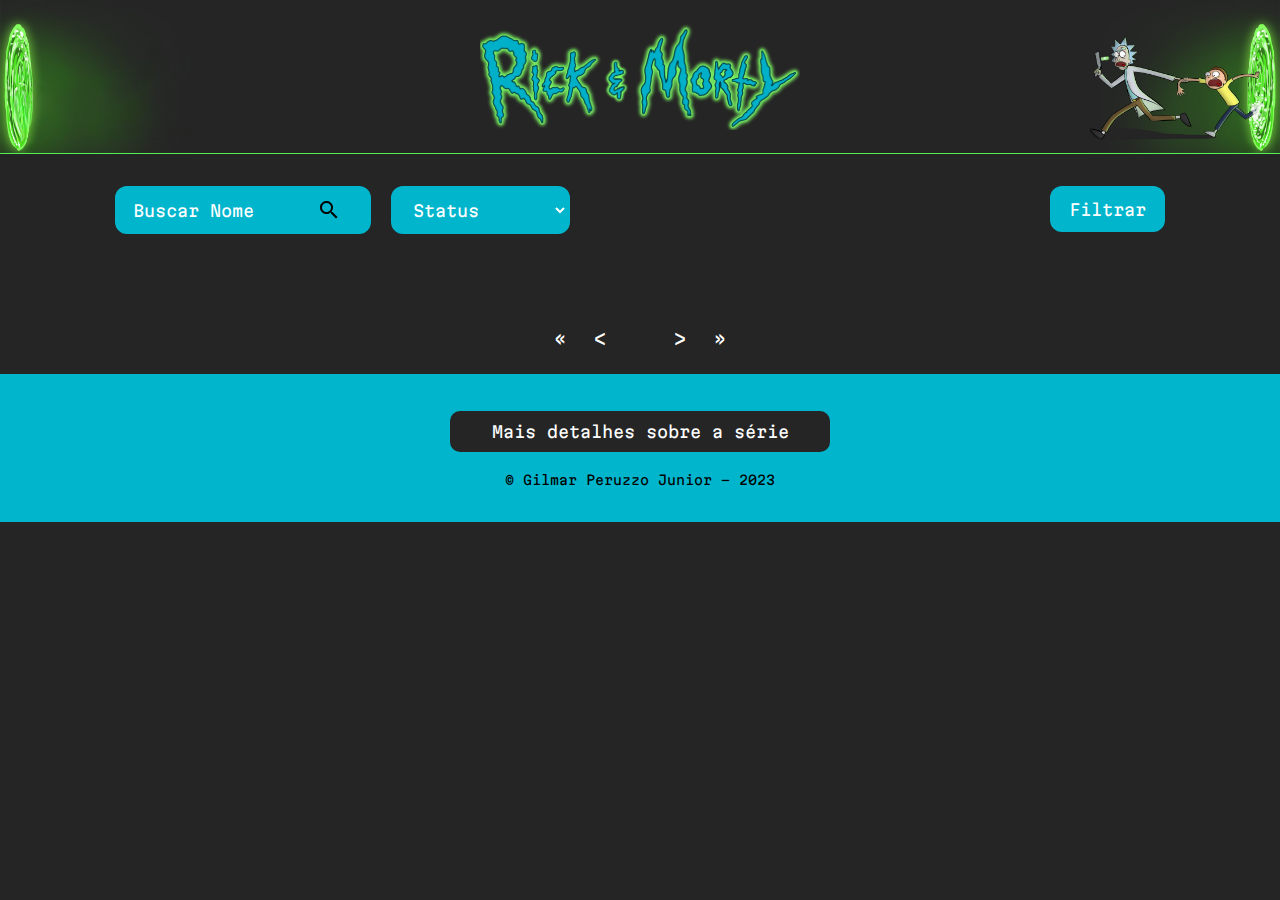
<file: index.html>
<!DOCTYPE html>
<html lang="en">

<head>
    <meta charset="UTF-8">
    <meta name="viewport" content="width=device-width, initial-scale=1.0">
    <link rel="stylesheet" href="styles/reset.css">
    <link rel="icon" type="image/x-icon" href="assets/favicon.png">
    <link rel="stylesheet" href="styles/components/header.css">
    <link rel="stylesheet" href="styles/components/characters-card.css">
    <link rel="stylesheet" href="styles/components/filters.css">
    <link rel="stylesheet" href="styles/components/paginate.css">
    <link rel="stylesheet" href="styles/components/modal.css">
    <link rel="stylesheet" href="styles/components/footer.css">
    <title>Rick and Morty</title>
</head>

<body>
    <header class="header">
        <img class="image__portal--left" src="assets/portal-left.jpg" alt="Imagem de um portal">
        <img class="image__logo" src="assets/logo.svg" alt="Logo rick and morty">
        <img class="image__portal--right" src="assets/portal-right.jpg" alt="Imagem rick and morty saindo de um portal">
    </header>

    <main>
        <section>
            <div class="filter">
                <div class="filter__fields">
                    <input type="search" id="name" placeholder="Buscar Nome" class="filter__name">
                    <select name="status" id="status" class="filter__status">
                        <option value="" default>Status</option>
                        <option value="alive">Vivo</option>
                        <option value="dead">Morto</option>
                        <option value="unknown">Desconhecido</option>
                    </select>
                </div>
                <div id="filters-button">
                    <button type="submit" class="filter__button--element">Filtrar</button>
                </div>


            </div>
            <div class="characters__notFound">
            </div>
            <div class="characters__container">
            </div>
            <div class="modal">
                <dialog class="dialog__modal">
                    <figure>
                        <img src="./assets/rick-and-morty-modal.png" alt="Imagem da série Rick & Morty">
                        <p class="exit__modalButton">x</p>
                        <figcaption>
                            <p>Criada por Justin Roiland e Dan Harmon, Rick & Morty é uma série animada de comédia que mostra as aventuras interdimensionais de Rick, a mente mais brilhante da galáxia, e seu neto Morty.</p>
                            <p>Com sua arma capaz de criar portais para viajar no tempo-espaço, Rick leva Morty para explorar todos as absurdas formas de vida que o universo é capaz de sustentar.</p>
                            <p>Apesar de genial, Rick sofre de alcoolismo e possui uma relação conflituosa com sua família, fruto da sua visão cínica da vida e seu egoísmo. Por outro lado, Morty está longe de ter o intelecto do seu avô, mas é o único capaz de fazê-lo ser um pouco mais gentil.</p>
                            <p>Entre momentos hilários e reflexões interessantes sobre a vida, Rick & Morty arrancam gargalhadas e ainda rende ótimas discussões filosóficas.</p>
                        </figcaption>
                    </figure>
                    <a href="https://www.rottentomatoes.com/tv/rick_and_morty" target="_blank" class="modal___button">Clique aqui para mais informações</a>
                </dialog>
            </div>
            <div class="controls__paginate">
                <div class="first__page">&#171;</div>
                <div class="prev__page">&#60;</div>
                <div class="numbers__page">
                    <div id="current__page-number"></div>
                </div>
                <div class="next__page">&#62;</div>
                <div class="last__page">&#187;</div>
            </div>
        </section>
    </main>
    <footer>
        <div class="footer__button">
            <button type="submit" class="footer__button--element" id="show-modal">Mais detalhes sobre a série</button>
        </div>
        <p class="copyrigth">&copy; Gilmar Peruzzo Junior - 2023</p>
    </footer>
</body>
<script src="./js/script.js" type="module"></script>

</html>
</file>
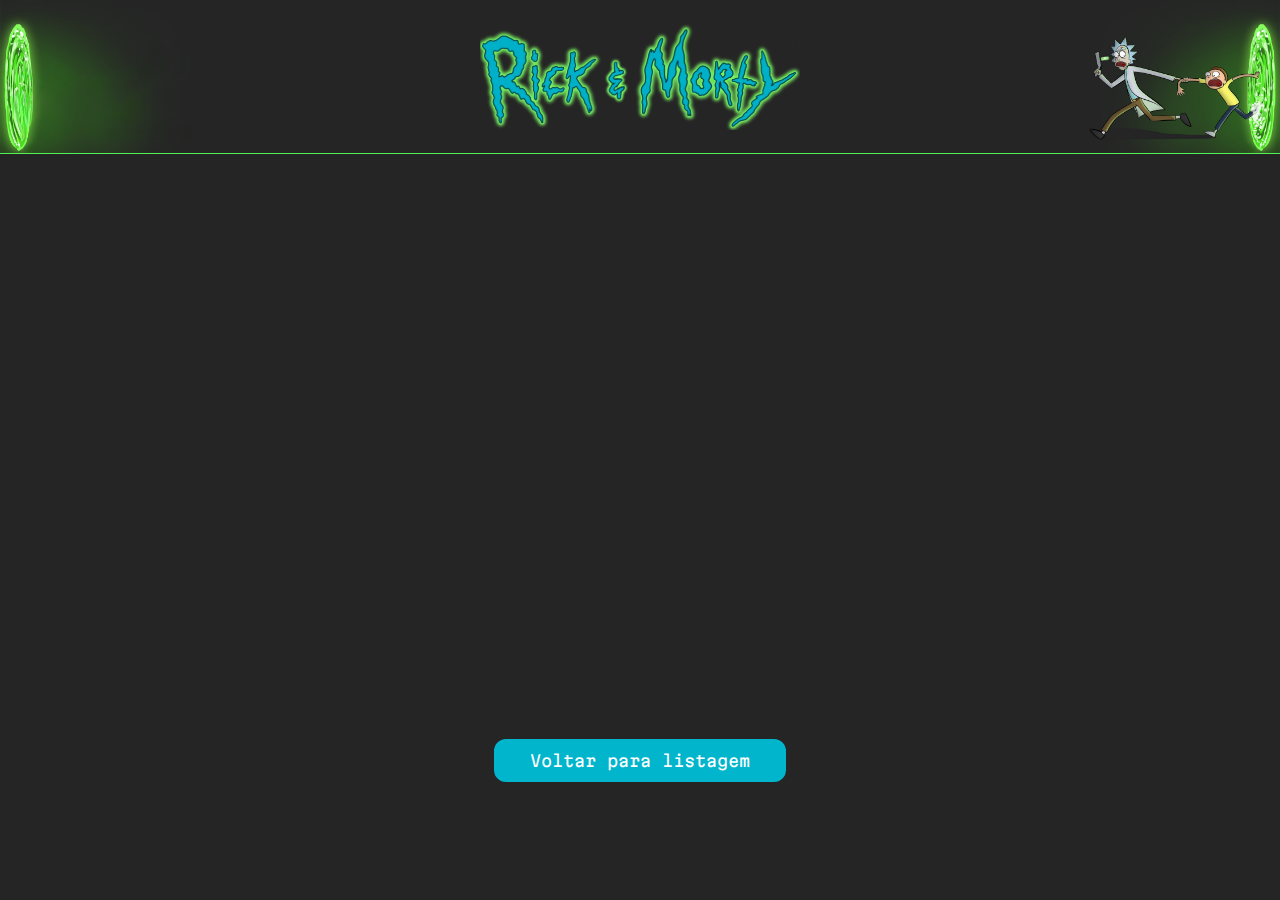
<file: pages/character.html>
<!DOCTYPE html>
<html lang="en">

<head>
    <meta charset="UTF-8">
    <meta name="viewport" content="width=device-width, initial-scale=1.0">
    <link rel="stylesheet" href="../styles/reset.css">
    <link rel="icon" type="image/x-icon" href="../assets/favicon.png">
    <link rel="stylesheet" href="../styles/components/header.css">
    <link rel="stylesheet" href="../styles/components/character.css">
    <title> </title>
</head>

<body>
    <header class="header">
        <img class="image__portal--left" src="../assets/portal-left.jpg" alt="Imagem de um portal">
        <img class="image__logo" src="../assets/logo.svg" alt="Logo rick and morty">
        <img class="image__portal--right" src="../assets/portal-right.jpg" alt="Imagem rick and morty saindo de um portal">
    </header>
    <main>
        <div class="character__container">
        </div>
        <div>
            <a id="listing-button" type="submit" class="listing__button" href="../index.html">Voltar para listagem</a>
        </div>
    </main>
    <script src="../js/components/character.js" type="module"></script>

</body>

</html>
</file>
<file: styles/components/header.css>
@import "../style.css";

.header {
	background-color: var(--main-color);
	display: flex;
	justify-content: space-between;
	align-items: center;
	border-bottom: 1px solid var(--contrast-color);
}

.image__portal--left {
	box-sizing: border-box;
	max-width: 15%;
}

.image__logo {
	box-sizing: border-box;
	max-width: 25%;
}

.image__logo:hover {
	transform: scale(1.2);
	transition: 1s;
}

.image__portal--right {
	box-sizing: border-box;
	max-width: 15%;
}

@media (max-width: 834px) {
	.header {
		display: none;
	}
}
</file>
<file: styles/components/characters-card.css>
@import "../style.css";

.characters__container {
	width: 100%;
	display: grid;
	grid-template-columns: repeat(4, 240px);
	gap: 30px;
	font-family: var(--default-font);
	margin-top: 20px;
}

.characters__notFound {
	font-family: var(--default-font);
	font-size: 1.5rem;
	color: var(--lightGray-color);
	display: flex;
	align-items: center;
	justify-content: center;
}

/* CARD */

.character__item {
	border-radius: 10px;
	position: relative;
	overflow: hidden;
	background: var(--white-color);
	box-shadow: 0 0 10px var(--contrast-color);
}

.character__item:hover {
	box-shadow: 0 0 10px var(--black-color);
	cursor: pointer;
	transform: scale(1.1);
	transition: 0.5s;
}

/* OVERLAY */

.character__overlay {
	position: absolute;
	top: 0;
	left: 0;
	width: 100%;
	height: 100%;
	display: flex;
	align-items: center;
	justify-content: center;
	text-decoration: none;
}

.character__overlay:hover {
	backdrop-filter: blur(3px);
	transition: 0.5s;
}

.character__button {
	opacity: 0;
	transition: opacity 0.5s;
	display: flex;
	align-items: center;
	justify-content: center;
	text-decoration: none;
	font-weight: 600;
	background-color: var(--main-color);
	color: var(--white-color);
	width: 200px;
	height: 50px;
	border-radius: 20px;
}

.character__overlay:hover .character__button {
	opacity: 1;
}

/* IMAGE */

.character__item > img {
	width: 240px;
	height: 170px;
	object-fit: cover;
}

/* DETAILS */

.character__details {
	padding: 0.625rem;
}
.character__details h2 {
	font-size: 1rem;
	margin-bottom: 10px;
	font-weight: 600;
}
.character__details p {
	display: flex;
	font-size: 1rem;
	margin-bottom: 10px;
	align-items: center;
}

.character__details p:last-child {
	margin-top: 20px;
}

.character__statusIcon {
	display: flex;
	margin-right: 5px;
	width: 20px;
	height: auto;
}

@media (max-width: 834px) {
	.characters__container {
		grid-template-columns: repeat(2, 240px);
	}
}

@media (min-width: 1440px) {
	.characters__container {
		grid-template-columns: repeat(5, 240px);
	}
}
</file>
<file: styles/components/filters.css>
@import "../style.css";

.filter {
	display: flex;
	margin: 2rem 0 2rem 0;
	justify-content: space-between;
}

.filter__fields {
	display: flex;
	gap: 20px;
}

.filter__name {
	border: 2px solid var(--filter-color);
	background-color: var(--filter-color);
	color: var(--white-color);
	font-family: var(--default-font);
	border-radius: 12px;
	font-size: 1rem;
	padding: 0.7rem 1rem;
	width: 20vw;
}

.filter__name::placeholder {
	color: var(--white-color);
	font-size: 1rem;
	background: url("../../assets/search-icon.png") no-repeat right center;
}

.filter__name:hover {
	box-shadow: 0 0 10px var(--black-color);
	transition: 0.3s;
}

.filter__status {
	border: 2px solid var(--filter-color);
	background-color: var(--filter-color);
	color: var(--white-color);
	font-family: var(--default-font);
	font-size: 1rem;
	border-radius: 12px;
	padding: 0.7rem 1rem;
	width: 14vw;
}

.filter__button--element {
	overflow: hidden;
	border: 2px solid var(--filter-color);
	background-color: var(--filter-color);
	color: var(--white-color);
	font-family: var(--default-font);
	font-size: 1rem;
	border-radius: 12px;
	padding: 0.7rem 1rem;
	width: 9vw;
}

.filter__status:hover,
.filter__button--element:hover {
	cursor: pointer;
	box-shadow: 0 0 10px var(--black-color);
	transition: 0.3s;
}

@media (max-width: 834px) {
	.filter__name {
		width: 25vw;
	}
	.filter__name::placeholder {
		font-size: 0.875rem;
		background: none;
	}

	.filter__status,
	.filter__button--element {
		font-size: 0.875rem;
		width: 20vw;
	}
}
</file>
<file: styles/components/paginate.css>
@import "../style.css";

.controls__paginate {
	display: flex;
	align-items: center;
	justify-content: center;
	font-family: var(--default-font);
	padding: 2rem 0 1rem 0;
	color: var(--white-color);
}

.controls__paginate div {
	cursor: pointer;
	display: flex;
	align-items: center;
	justify-content: center;
	font-size: 1.25rem;
}

.controls__paginate div:not(.numbers__page),
.controls__paginate div.numbers__page div {
	width: 40px;
	height: 40px;
}

.numbers__page {
	border-radius: 20px;
}

.numbers__page:hover {
	transition: 0.5s;
	color: var(--contrast-color);
}

.first__page:hover,
.prev__page:hover,
.next__page:hover,
.last__page:hover {
	transition: 0.3s;
	color: var(--filter-color);
	background-color: var(--lightGray-color);
}
.first__page,
.prev__page,
.next__page,
.last__page {
	border-radius: 20px;
}
</file>
<file: styles/components/modal.css>
@import "../style.css";

.dialog__modal {
	background-color: var(--white-color);
	font-family: var(--default-font);
	box-shadow: 0 0 10px var(--black-color);
	font-size: 1rem;
	border-radius: 10px;
	border: none;
	max-width: 600px;
	padding: 20px;
	text-align: center;
}

.dialog__modal::backdrop {
	backdrop-filter: blur(3px);
	transition: 0.5s;
}

.exit__modalButton {
	color: var(--lightGray-color);
	font-weight: bold;
	position: absolute;
	top: 0;
	right: 0;
	padding: 10px;
}

.exit__modalButton:hover {
	cursor: pointer;
}

.dialog__modal img {
	max-width: 100%;
	height: auto;
	display: block;
	margin: 0 auto 10px;
}

.dialog__modal p {
	margin-bottom: 10px;
}

.dialog__modal figure {
	margin-bottom: 25px;
}

.modal___button {
	overflow: hidden;
	background-color: var(--main-color);
	color: var(--white-color);
	font-family: var(--default-font);
	text-decoration: none;
	font-size: 1rem;
	border-radius: 12px;
	padding: 0.7rem 1rem;
	width: 30vw;
}

.modal___button:hover {
	cursor: pointer;
	box-shadow: 0 0 5px var(--black-color);
	transition: 0.3s;
}
</file>
<file: styles/components/footer.css>
@import "../style.css";

.footer__button--element {
	overflow: hidden;
	border: 2px solid var(--filter-color);
	background-color: var(--main-color);
	color: var(--white-color);
	font-family: var(--default-font);
	font-size: 1rem;
	border-radius: 12px;
	padding: 0.7rem 1rem;
	width: 30vw;
}

.footer__button--element:hover {
	cursor: pointer;
	transform: scale(1.1);
	transition: 0.5s;
}

.copyrigth {
	font-family: var(--default-font);
	color: var(--black-color);
	font-size: 0.813rem;
	margin-top: 1.25rem;
}

@media (max-width: 834px) {
	.footer__button--element {
		width: 60vw;
	}
}
</file>
<file: styles/components/character.css>
@import "../style.css";

.character__container {
	display: flex;
	justify-content: center;
	align-items: center;
	font-family: var(--default-font);
	height: 65vh;
	flex-wrap: wrap;
}

.character__item {
	border-radius: 10px;
	position: relative;
	overflow: hidden;
	background: var(--white-color);
	box-shadow: 0 0 10px var(--contrast-color);
	display: flex;
	justify-content: center;
	align-items: center;
	width: auto;
	max-width: 100%;
	margin-top: 15px;
}

.character__item img {
	align-self: flex-start;
	width: auto;
	max-width: 100%;
}

.character__details {
	display: flex;
	flex-direction: column;
}

.character__details h2 {
	font-size: 1rem;
	margin-bottom: 30px;
	font-weight: 600;
	padding: 0 2rem 0 2rem;
}

.character__details p {
	font-size: 1rem;
	margin-bottom: 15px;
	padding: 0 2rem 0 2rem;
}

.listing__button {
	overflow: hidden;
	border: 2px solid var(--filter-color);
	background-color: var(--filter-color);
	color: var(--white-color);
	text-decoration: none;
	font-family: var(--default-font);
	font-size: 1rem;
	border-radius: 12px;
	padding: 0.7rem 1rem;
	width: 20vw;
	display: flex;
	justify-content: center;
	align-items: center;
}

.listing__button:hover {
	cursor: pointer;
	transform: scale(1.1);
	box-shadow: 0 0 10px var(--black-color);
	transition: 0.3s;
}

@media (max-width: 834px) {
	.character__container {
		height: 80vh;
		margin-bottom: 50px;
	}
	.character__item {
		flex-direction: column;
		width: 300px;
	}

	.character__details p {
		font-size: 0.9rem;
		margin-bottom: 10px;
	}

	.character__details h2 {
		margin-top: 10px;
		font-size: 0.9rem;
		margin-bottom: 20px;
	}

	.listing__button {
		display: inline;
	}
}
</file>
